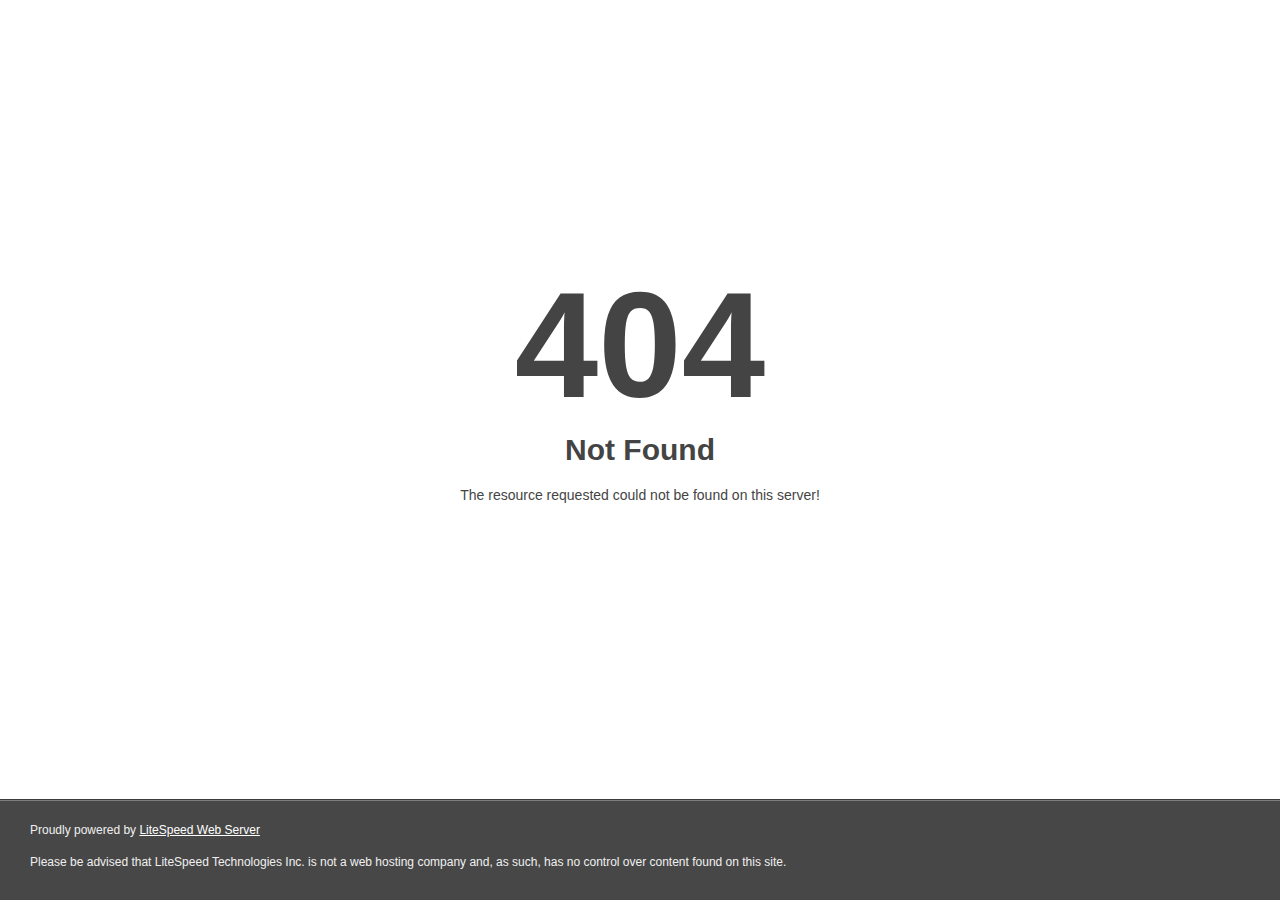
<file: css/owl.video.play.html>
<!DOCTYPE html>
<html style="height:100%">
<head><title> 404 Not Found
</title></head>
<body style="color: #444; margin:0;font: normal 14px/20px Arial, Helvetica, sans-serif; height:100%; background-color: #fff;">
<div style="height:auto; min-height:100%; ">     <div style="text-align: center; width:800px; margin-left: -400px; position:absolute; top: 30%; left:50%;">
        <h1 style="margin:0; font-size:150px; line-height:150px; font-weight:bold;">404</h1>
<h2 style="margin-top:20px;font-size: 30px;">Not Found
</h2>
<p>The resource requested could not be found on this server!</p>
</div></div><div style="color:#f0f0f0; font-size:12px;margin:auto;padding:0px 30px 0px 30px;position:relative;clear:both;height:100px;margin-top:-101px;background-color:#474747;border-top: 1px solid rgba(0,0,0,0.15);box-shadow: 0 1px 0 rgba(255, 255, 255, 0.3) inset;">
<br>Proudly powered by  <a style="color:#fff;" href="http://www.litespeedtech.com/error-page">LiteSpeed Web Server</a><p>Please be advised that LiteSpeed Technologies Inc. is not a web hosting company and, as such, has no control over content found on this site.</p></div></body></html>
</file>
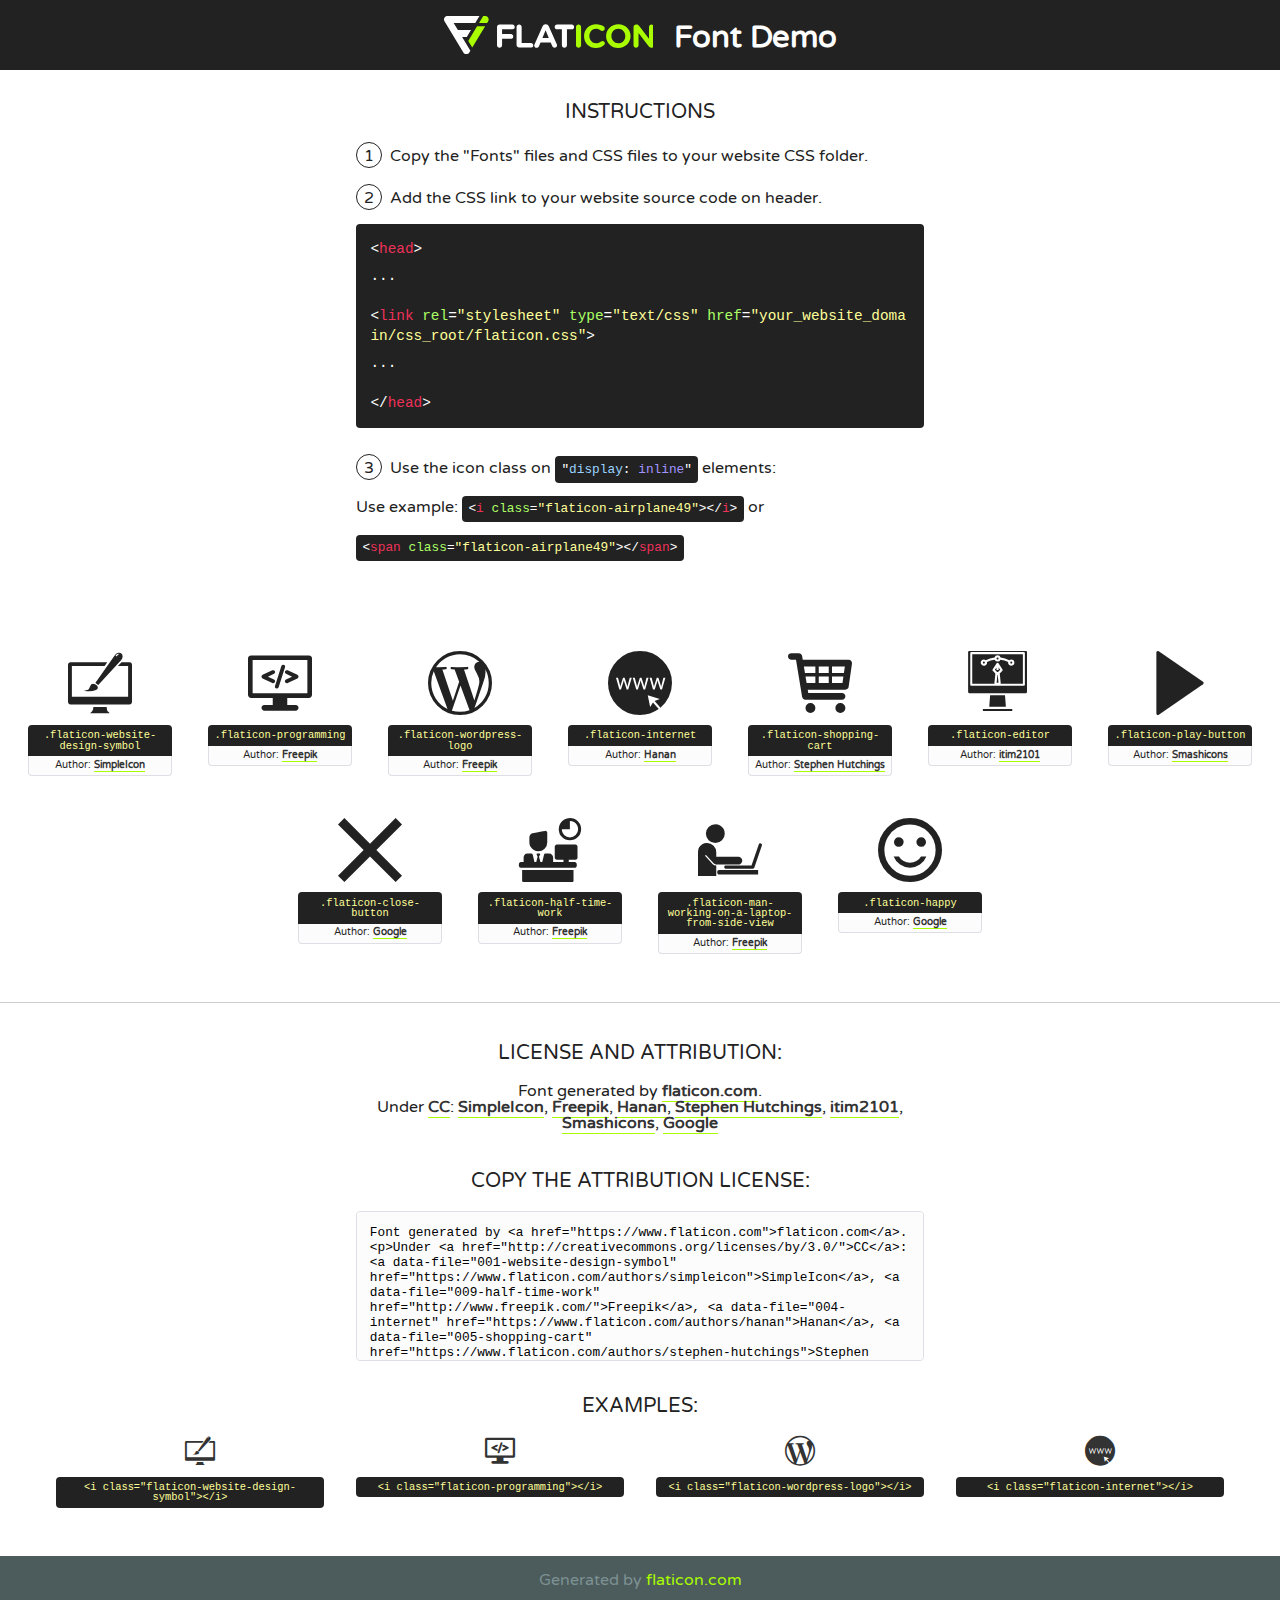
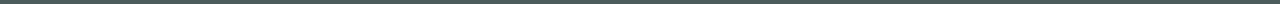
<file: fonts/flaticon.html>
<!DOCTYPE html>
<!--
  Flaticon icon font: Flaticon
  Creation date: 07/12/2018 18:53
-->
<html>
<!DOCTYPE html>
<html>


<!-- Mirrored from themetrading.com/html/runaway/template/regular/fonts/flaticon.html by HTTrack Website Copier/3.x [XR&CO'2014], Mon, 05 Aug 2019 14:58:00 GMT -->
<head>
    <title>Flaticon WebFont</title>
    <link href="http://fonts.googleapis.com/css?family=Varela+Round" rel="stylesheet" type="text/css" />
    <link rel="stylesheet" type="text/css" href="flaticon.css">
    <meta charset="UTF-8">
    <style>
    html, body, div, span, applet, object, iframe,
    h1, h2, h3, h4, h5, h6, p, blockquote, pre,
    a, abbr, acronym, address, big, cite, code,
    del, dfn, em, img, ins, kbd, q, s, samp,
    small, strike, strong, sub, sup, tt, var,
    b, u, i, center,
    dl, dt, dd, ol, ul, li,
    fieldset, form, label, legend,
    table, caption, tbody, tfoot, thead, tr, th, td,
    article, aside, canvas, details, embed, 
    figure, figcaption, footer, header, hgroup, 
    menu, nav, output, ruby, section, summary,
    time, mark, audio, video {
        margin: 0;
        padding: 0;
        border: 0;
        font-size: 100%;
        font: inherit;
        vertical-align: baseline;
    }
    /* HTML5 display-role reset for older browsers */
    article, aside, details, figcaption, figure, 
    footer, header, hgroup, menu, nav, section {
        display: block;
    }
    body {
        line-height: 1;
    }
    ol, ul {
        list-style: none;
    }
    blockquote, q {
        quotes: none;
    }
    blockquote:before, blockquote:after,
    q:before, q:after {
        content: '';
        content: none;
    }
    table {
        border-collapse: collapse;
        border-spacing: 0;
    }
    body {
        font-family: 'Varela Round', Helvetica, Arial, sans-serif;
        font-size: 16px;
        color: #222;
    }
    a {
        color: #333;
        border-bottom: 1px solid #a9fd00;
        font-weight: bold;
        text-decoration: none;
    }
    * {
        -moz-box-sizing: border-box;
        -webkit-box-sizing: border-box;
        box-sizing: border-box;
        margin: 0;
        padding: 0;
    }
    [class^="flaticon-"]:before, [class*=" flaticon-"]:before, [class^="flaticon-"]:after, [class*=" flaticon-"]:after {
        font-family: Flaticon;
        font-size: 30px;
        font-style: normal;
        margin-left: 20px;
        color: #333;
    }
    .wrapper {
        max-width: 600px;
        margin: auto;
        padding: 0 1em;
    }
    .title {
        font-size: 1.25em;
        text-align: center;
        margin-bottom: 1em;
        text-transform: uppercase;
    }
    header {
        text-align: center;
        background-color: #222;
        color: #fff;
        padding: 1em;
    }
    header .logo {
        width: 210px;
        height: 38px;
        display: inline-block;
        vertical-align: middle;
        margin-right: 1em;
        border: none;
    }
    header strong {
        font-size: 1.95em;
        font-weight: bold;
        vertical-align: middle;
        margin-top: 5px;
        display: inline-block;
    }
    .demo {
        margin: 2em auto;
        line-height: 1.25em;
    }
    .demo ul li {
        margin-bottom: 1em;
    }
    .demo ul li .num {
        color: #222;
        border-radius: 20px;
        display: inline-block;
        width: 26px;
        padding: 3px;
        height: 26px;
        text-align: center;
        margin-right: 0.5em;
        border: 1px solid #222;
    }
    .demo ul li code {
        background-color: #222;
        border-radius: 4px;
        padding: 0.25em 0.5em;
        display: inline-block;
        color: #fff;
        font-family: Consolas,Monaco,Lucida Console,Liberation Mono,DejaVu Sans Mono,Bitstream Vera Sans Mono,Courier New, monospace;
        font-weight: lighter;
        margin-top: 1em;
        font-size: 0.8em;
        word-break: break-all;
    }
    .demo ul li code.big {
        padding: 1em;
        font-size: 0.9em;
    }
    .demo ul li code .red {
        color: #EF3159;
    }
    .demo ul li code .green {
        color: #ACFF65;
    }
    .demo ul li code .yellow {
        color: #FFFF99;
    }
    .demo ul li code .blue {
        color: #99D3FF;
    }
    .demo ul li code .purple {
        color: #A295FF;
    }
    .demo ul li code .dots {
        margin-top: 0.5em;
        display: block;
    }
    #glyphs {
        border-bottom: 1px solid #ccc;
        padding: 2em 0;
        text-align: center;
    }
    .glyph {
        display: inline-block;
        width: 9em;
        margin: 1em;
        text-align: center;
        vertical-align: top;
        background: #FFF;
    }
    .glyph .glyph-icon {
        padding: 10px;
        display: block;
        font-family:"Flaticon";
        font-size: 64px;
        line-height: 1;
    }
    .glyph .glyph-icon:before {
        font-size: 64px;
        color: #222;
        margin-left: 0;
    }
    .class-name {
        font-size: 0.65em;
        background-color: #222;
        color: #fff;
        border-radius: 4px 4px 0 0;
        padding: 0.5em;
        color: #FFFF99;
        font-family: Consolas,Monaco,Lucida Console,Liberation Mono,DejaVu Sans Mono,Bitstream Vera Sans Mono,Courier New, monospace;
    }
    .author-name {
        font-size: 0.6em;
        background-color: #fcfcfd;
        border: 1px solid #DEDEE4;
        border-top: 0;
        border-radius: 0 0 4px 4px;
        padding: 0.5em;
    }
    .class-name:last-child {
        font-size: 10px;
        color:#888;
    }
    .class-name:last-child a {
        font-size: 10px;
        color:#555;
    }
    .class-name:last-child a:hover {
        color:#a9fd00;
    }
    .glyph > input {
        display: block;
        width: 100px;
        margin: 5px auto;
        text-align: center;
        font-size: 12px;
        cursor: text;
    }
    .glyph > input.icon-input {
        font-family:"Flaticon";
        font-size: 16px;
        margin-bottom: 10px;
    }
    .attribution .title {
        margin-top: 2em;
    }
    .attribution textarea {
        background-color: #fcfcfd;
        padding: 1em;
        border: none;
        box-shadow: none;
        border: 1px solid #DEDEE4;
        border-radius: 4px;
        resize: none;
        width: 100%;
        height: 150px;
        font-size: 0.8em;
        font-family: Consolas,Monaco,Lucida Console,Liberation Mono,DejaVu Sans Mono,Bitstream Vera Sans Mono,Courier New, monospace;
        -webkit-appearance: none;
    }
    .iconsuse {
        margin: 2em auto;
        text-align: center;
        max-width: 1200px;
    }
    .iconsuse:after {
        content: '';
        display: table;
        clear: both;
    }
    .iconsuse .image {
        float: left;
        width: 25%;
        padding: 0 1em;
    }
    .iconsuse .image p {
        margin-bottom: 1em;
    }
    .iconsuse .image span {
        display: block;
        font-size: 0.65em;
        background-color: #222;
        color: #fff;
        border-radius: 4px;
        padding: 0.5em;
        color: #FFFF99;
        margin-top: 1em;
        font-family: Consolas,Monaco,Lucida Console,Liberation Mono,DejaVu Sans Mono,Bitstream Vera Sans Mono,Courier New, monospace;
    }
    #footer {
        text-align: center;
        background-color: #4C5B5C;
        color: #7c9192;
        padding: 1em;
    }
    #footer a {
        border: none;
        color: #a9fd00;
        font-weight: normal;
    }
    @media (max-width: 960px) {
        .iconsuse .image {
            width: 50%;
        }
    }
    @media (max-width: 560px) {
        .iconsuse .image {
            width: 100%;
        }
    }
    </style>
</head>

<body class="characters-off">

    <header>
        <a href="https://www.flaticon.com/" target="_blank" class="logo">
            <svg version="1.1" xmlns="http://www.w3.org/2000/svg" xmlns:xlink="http://www.w3.org/1999/xlink" xmlns:a="http://ns.adobe.com/AdobeSVGViewerExtensions/3.0/" viewBox="0 0 560.875 102.036" enable-background="new 0 0 560.875 102.036" xml:space="preserve">
                <defs>
                </defs>
                <g>
                    <g class="letters">
                        <path fill="#ffffff" d="M141.596,29.675c0-3.777,2.985-6.767,6.764-6.767h34.438c3.426,0,6.15,2.728,6.15,6.15
                        c0,3.43-2.724,6.149-6.15,6.149h-27.674v13.091h23.719c3.429,0,6.151,2.724,6.151,6.15c0,3.43-2.723,6.149-6.151,6.149h-23.719
                        v17.574c0,3.773-2.986,6.761-6.764,6.761c-3.779,0-6.764-2.989-6.764-6.761V29.675z"></path>
                        <path fill="#ffffff" d="M193.844,29.149c0-3.781,2.985-6.767,6.764-6.767c3.776,0,6.763,2.985,6.763,6.767v42.957h25.039
                        c3.426,0,6.149,2.726,6.149,6.153c0,3.425-2.723,6.15-6.149,6.15h-31.802c-3.779,0-6.764-2.986-6.764-6.768V29.149z"></path>
                        <path fill="#ffffff" d="M241.891,75.71l21.438-48.407c1.492-3.341,4.215-5.357,7.906-5.357h0.792
                        c3.686,0,6.323,2.017,7.815,5.357l21.439,48.407c0.436,0.967,0.701,1.845,0.701,2.723c0,3.602-2.809,6.501-6.414,6.501
                        c-3.161,0-5.269-1.845-6.499-4.655l-4.132-9.661h-27.059l-4.301,10.102c-1.144,2.631-3.426,4.214-6.237,4.214
                        c-3.517,0-6.24-2.81-6.24-6.325C241.1,77.64,241.451,76.677,241.891,75.71z M279.932,58.666l-8.521-20.297l-8.526,20.297H279.932
                        z"></path>
                        <path fill="#ffffff" d="M314.864,35.387H301.86c-3.429,0-6.239-2.813-6.239-6.238c0-3.429,2.811-6.24,6.239-6.24h39.533
                        c3.426,0,6.237,2.811,6.237,6.24c0,3.425-2.811,6.238-6.237,6.238h-13.001v42.785c0,3.773-2.99,6.761-6.764,6.761
                        c-3.779,0-6.764-2.989-6.764-6.761V35.387z"></path>
                        <path fill="#A9FD00" d="M352.615,29.149c0-3.781,2.985-6.767,6.767-6.767c3.774,0,6.761,2.985,6.761,6.767v49.024
                        c0,3.773-2.987,6.761-6.761,6.761c-3.781,0-6.767-2.989-6.767-6.761V29.149z"></path>
                        <path fill="#A9FD00" d="M374.132,53.836v-0.179c0-17.481,13.178-31.801,32.065-31.801c9.22,0,15.459,2.458,20.557,6.238
                        c1.402,1.054,2.637,2.985,2.637,5.357c0,3.692-2.985,6.59-6.681,6.59c-1.845,0-3.071-0.702-4.044-1.319
                        c-3.776-2.813-7.729-4.393-12.562-4.393c-10.364,0-17.831,8.611-17.831,19.154v0.173c0,10.542,7.291,19.329,17.831,19.329
                        c5.715,0,9.492-1.756,13.359-4.834c1.049-0.874,2.458-1.491,4.039-1.491c3.429,0,6.325,2.813,6.325,6.236
                        c0,2.106-1.056,3.78-2.282,4.834c-5.539,4.834-12.036,7.733-21.878,7.733C387.572,85.464,374.132,71.493,374.132,53.836z"></path>
                        <path fill="#A9FD00" d="M433.009,53.836v-0.179c0-17.481,13.79-31.801,32.766-31.801c18.981,0,32.592,14.143,32.592,31.628v0.173
                        c0,17.483-13.785,31.807-32.769,31.807C446.625,85.464,433.009,71.32,433.009,53.836z M484.224,53.836v-0.179
                        c0-10.539-7.725-19.326-18.626-19.326c-10.893,0-18.449,8.611-18.449,19.154v0.173c0,10.542,7.73,19.329,18.626,19.329
                        C476.676,72.986,484.224,64.378,484.224,53.836z"></path>
                        <path fill="#A9FD00" d="M506.233,29.321c0-3.774,2.99-6.763,6.767-6.763h1.401c3.252,0,5.183,1.583,7.029,3.953l26.093,34.265
                        V29.059c0-3.692,2.99-6.677,6.681-6.677c3.683,0,6.671,2.985,6.671,6.677v48.934c0,3.78-2.987,6.765-6.764,6.765h-0.436
                        c-3.257,0-5.188-1.581-7.034-3.953l-27.056-35.492v32.944c0,3.687-2.985,6.676-6.678,6.676c-3.683,0-6.673-2.989-6.673-6.676
                        V29.321z"></path>
                    </g>
                    <g class="insignia">
                        <path fill="#ffffff" d="M48.372,56.137h12.517l11.156-18.537H37.186L25.688,18.539h57.825L94.668,0H9.271
                        C5.925,0,2.842,1.801,1.198,4.716c-1.644,2.907-1.593,6.482,0.134,9.343l50.38,83.501c1.678,2.781,4.689,4.476,7.938,4.476
                        c3.246,0,6.257-1.695,7.935-4.476l2.898-4.804L48.372,56.137z"></path>
                        <g class="i">
                            <path fill="#A9FD00" d="M93.575,18.539h0.031v0.004l21.652,0.004l2.705-4.488c1.727-2.861,1.778-6.436,0.133-9.343
                            C116.454,1.801,113.371,0,110.026,0h-5.294L93.575,18.539z"></path>
                            <polygon fill="#A9FD00" points="88.291,27.356 64.725,66.486 75.519,84.404 109.942,27.356"></polygon>
                        </g>
                    </g>
                </g>
            </svg>
        </a>
        <strong>Font Demo</strong>
    </header>


    <section class="demo wrapper">

        <p class="title">Instructions</p>

        <ul>
            <li>
                <span class="num">1</span>Copy the "Fonts" files and CSS files to your website CSS folder.
            </li>
            <li>
                <span class="num">2</span>Add the CSS link to your website source code on header.
                <code class="big">
                    &lt;<span class="red">head</span>&gt;
                    <br/><span class="dots">...</span>
                    <br/>&lt;<span class="red">link</span> <span class="green">rel</span>=<span class="yellow">"stylesheet"</span> <span class="green">type</span>=<span class="yellow">"text/css"</span> <span class="green">href</span>=<span class="yellow">"your_website_domain/css_root/flaticon.css"</span>&gt;
                    <br/><span class="dots">...</span>
                    <br/>&lt;/<span class="red">head</span>&gt;
                </code>
            </li>

            <li>
                <p>
                    <span class="num">3</span>Use the icon class on <code>"<span class="blue">display</span>:<span class="purple"> inline</span>"</code> elements:
                    <br />
                    Use example: <code>&lt;<span class="red">i</span> <span class="green">class</span>=<span class="yellow">&quot;flaticon-airplane49&quot;</span>&gt;&lt;/<span class="red">i</span>&gt;</code> or <code>&lt;<span class="red">span</span> <span class="green">class</span>=<span class="yellow">&quot;flaticon-airplane49&quot;</span>&gt;&lt;/<span class="red">span</span>&gt;</code>
            </li>
        </ul>

    </section>




   <section id="glyphs">          
    
      
        <div class="glyph"><div class="glyph-icon flaticon-website-design-symbol"></div>
            <div class="class-name">.flaticon-website-design-symbol</div>
            <div class="author-name">Author: <a data-file="001-website-design-symbol" href="https://www.flaticon.com/authors/simpleicon">SimpleIcon</a> </div> 
        </div>        
        
        <div class="glyph"><div class="glyph-icon flaticon-programming"></div>
            <div class="class-name">.flaticon-programming</div>
            <div class="author-name">Author: <a data-file="002-programming" href="http://www.freepik.com/">Freepik</a> </div> 
        </div>        
        
        <div class="glyph"><div class="glyph-icon flaticon-wordpress-logo"></div>
            <div class="class-name">.flaticon-wordpress-logo</div>
            <div class="author-name">Author: <a data-file="003-wordpress-logo" href="http://www.freepik.com/">Freepik</a> </div> 
        </div>        
        
        <div class="glyph"><div class="glyph-icon flaticon-internet"></div>
            <div class="class-name">.flaticon-internet</div>
            <div class="author-name">Author: <a data-file="004-internet" href="https://www.flaticon.com/authors/hanan">Hanan</a> </div> 
        </div>        
        
        <div class="glyph"><div class="glyph-icon flaticon-shopping-cart"></div>
            <div class="class-name">.flaticon-shopping-cart</div>
            <div class="author-name">Author: <a data-file="005-shopping-cart" href="https://www.flaticon.com/authors/stephen-hutchings">Stephen Hutchings</a> </div> 
        </div>        
        
        <div class="glyph"><div class="glyph-icon flaticon-editor"></div>
            <div class="class-name">.flaticon-editor</div>
            <div class="author-name">Author: <a data-file="006-editor" href="https://www.flaticon.com/authors/itim2101">itim2101</a> </div> 
        </div>        
        
        <div class="glyph"><div class="glyph-icon flaticon-play-button"></div>
            <div class="class-name">.flaticon-play-button</div>
            <div class="author-name">Author: <a data-file="007-play-button" href="https://www.flaticon.com/authors/smashicons">Smashicons</a> </div> 
        </div>        
        
        <div class="glyph"><div class="glyph-icon flaticon-close-button"></div>
            <div class="class-name">.flaticon-close-button</div>
            <div class="author-name">Author: <a data-file="008-close-button" href="https://www.flaticon.com/authors/google">Google</a> </div> 
        </div>        
        
        <div class="glyph"><div class="glyph-icon flaticon-half-time-work"></div>
            <div class="class-name">.flaticon-half-time-work</div>
            <div class="author-name">Author: <a data-file="009-half-time-work" href="http://www.freepik.com/">Freepik</a> </div> 
        </div>        
        
        <div class="glyph"><div class="glyph-icon flaticon-man-working-on-a-laptop-from-side-view"></div>
            <div class="class-name">.flaticon-man-working-on-a-laptop-from-side-view</div>
            <div class="author-name">Author: <a data-file="010-man-working-on-a-laptop-from-side-view" href="http://www.freepik.com/">Freepik</a> </div> 
        </div>        
        
        <div class="glyph"><div class="glyph-icon flaticon-happy"></div>
            <div class="class-name">.flaticon-happy</div>
            <div class="author-name">Author: <a data-file="011-happy" href="https://www.flaticon.com/authors/google">Google</a> </div> 
        </div>        
        

    </section>



    <section class="attribution wrapper"   style="text-align:center;">

      <div class="title">License and attribution:</div><div class="attrDiv">Font generated by <a href="https://www.flaticon.com/">flaticon.com</a>. <div><p>Under <a href="http://creativecommons.org/licenses/by/3.0/">CC</a>: <a data-file="001-website-design-symbol" href="https://www.flaticon.com/authors/simpleicon">SimpleIcon</a>, <a data-file="009-half-time-work" href="http://www.freepik.com/">Freepik</a>, <a data-file="004-internet" href="https://www.flaticon.com/authors/hanan">Hanan</a>, <a data-file="005-shopping-cart" href="https://www.flaticon.com/authors/stephen-hutchings">Stephen Hutchings</a>, <a data-file="006-editor" href="https://www.flaticon.com/authors/itim2101">itim2101</a>, <a data-file="007-play-button" href="https://www.flaticon.com/authors/smashicons">Smashicons</a>, <a data-file="011-happy" href="https://www.flaticon.com/authors/google">Google</a></p>  </div>
      </div>
      <div class="title">Copy the Attribution License:</div>

    <textarea onclick="this.focus();this.select();">Font generated by &lt;a href=&quot;https://www.flaticon.com&quot;&gt;flaticon.com&lt;/a&gt;. <p>Under <a href="http://creativecommons.org/licenses/by/3.0/">CC</a>: <a data-file="001-website-design-symbol" href="https://www.flaticon.com/authors/simpleicon">SimpleIcon</a>, <a data-file="009-half-time-work" href="http://www.freepik.com/">Freepik</a>, <a data-file="004-internet" href="https://www.flaticon.com/authors/hanan">Hanan</a>, <a data-file="005-shopping-cart" href="https://www.flaticon.com/authors/stephen-hutchings">Stephen Hutchings</a>, <a data-file="006-editor" href="https://www.flaticon.com/authors/itim2101">itim2101</a>, <a data-file="007-play-button" href="https://www.flaticon.com/authors/smashicons">Smashicons</a>, <a data-file="011-happy" href="https://www.flaticon.com/authors/google">Google</a></p>  
     </textarea>

    </section>

    <section class="iconsuse">

          <div class="title">Examples:</div>            
             
            <div class="image">
                <p>
                    <i class="glyph-icon flaticon-website-design-symbol"></i> 
                    <span>&lt;i class=&quot;flaticon-website-design-symbol&quot;&gt;&lt;/i&gt;</span>
                </p>
            </div>
            
            <div class="image">
                <p>
                    <i class="glyph-icon flaticon-programming"></i> 
                    <span>&lt;i class=&quot;flaticon-programming&quot;&gt;&lt;/i&gt;</span>
                </p>
            </div>
            
            <div class="image">
                <p>
                    <i class="glyph-icon flaticon-wordpress-logo"></i> 
                    <span>&lt;i class=&quot;flaticon-wordpress-logo&quot;&gt;&lt;/i&gt;</span>
                </p>
            </div>
            
            <div class="image">
                <p>
                    <i class="glyph-icon flaticon-internet"></i> 
                    <span>&lt;i class=&quot;flaticon-internet&quot;&gt;&lt;/i&gt;</span>
                </p>
            </div>
                       
        </div>
                            
    </section>

<div id="footer">
    <div>Generated by <a href="https://www.flaticon.com/">flaticon.com</a>
    </div>
</div>



</body>

<!-- Mirrored from themetrading.com/html/runaway/template/regular/fonts/flaticon.html by HTTrack Website Copier/3.x [XR&CO'2014], Mon, 05 Aug 2019 14:58:00 GMT -->
</html>
</file>
<file: fonts/flaticon.css>
/*
  	Flaticon icon font: Flaticon
  	Creation date: 07/12/2018 18:53
  	*/

@font-face {
  font-family: "Flaticon";
  src: url("Flaticon.eot");
  src: url("Flaticond41d.eot?#iefix") format("embedded-opentype"),
       url("Flaticon.woff") format("woff"),
       url("Flaticon.ttf") format("truetype"),
       url("Flaticon.svg#Flaticon") format("svg");
  font-weight: normal;
  font-style: normal;
}

@media screen and (-webkit-min-device-pixel-ratio:0) {
  @font-face {
    font-family: "Flaticon";
    src: url("Flaticon.svg#Flaticon") format("svg");
  }
}

[class^="flaticon-"]:before, [class*=" flaticon-"]:before,
[class^="flaticon-"]:after, [class*=" flaticon-"]:after {   
  font-family: Flaticon;
        font-size: 20px;
font-style: normal;
margin-left: 20px;
}

.flaticon-website-design-symbol:before { content: "\f100"; }
.flaticon-programming:before { content: "\f101"; }
.flaticon-wordpress-logo:before { content: "\f102"; }
.flaticon-internet:before { content: "\f103"; }
.flaticon-shopping-cart:before { content: "\f104"; }
.flaticon-editor:before { content: "\f105"; }
.flaticon-play-button:before { content: "\f106"; }
.flaticon-close-button:before { content: "\f107"; }
.flaticon-half-time-work:before { content: "\f108"; }
.flaticon-man-working-on-a-laptop-from-side-view:before { content: "\f109"; }
.flaticon-happy:before { content: "\f10a"; }
</file>
